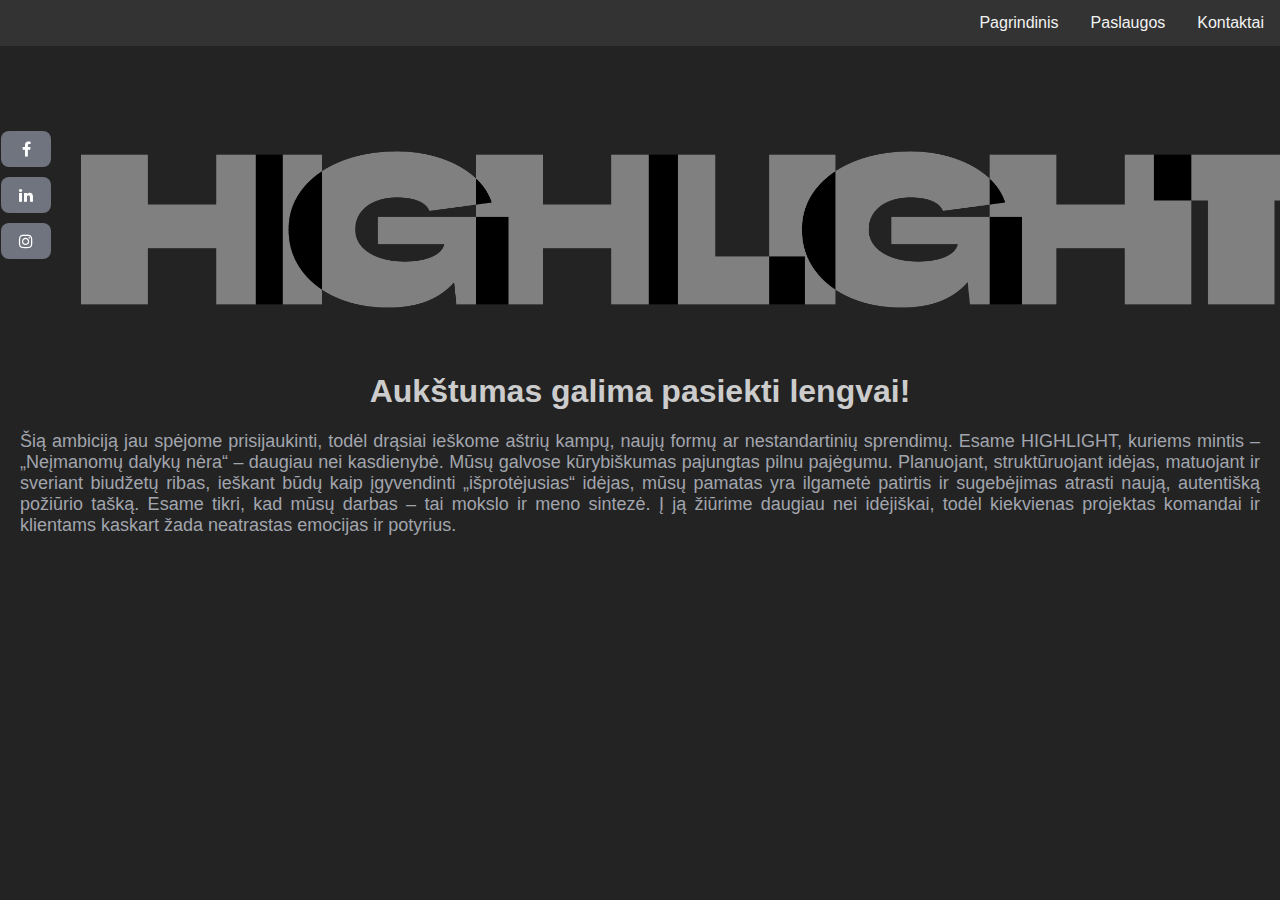
<file: index.html>
<!DOCTYPE html>
<html lang="en">
<head>
    <meta charset="UTF-8">
    <meta name="viewport" content="width=device-width, initial-scale=1.0">
    <link rel="stylesheet" href="/css/styles.css">
    <link rel="stylesheet" href="https://cdnjs.cloudflare.com/ajax/libs/font-awesome/4.7.0/css/font-awesome.min.css">
    <title>Baigiamasis</title>
</head>
<body>
    <div class="main-container">
    <!-- Social menu icons -->
    <div class="social-menu">
        <ul class="social-list">
            <li><a href="https://www.facebook.com/digital.highlight/?view_public_for=107325344166617" class="fa fa-facebook">
            </a></li>
            <li><a href="https://www.linkedin.com/company/highlightevents/?viewAsMember=true" class="fa fa-linkedin">
            </a></li>
            <li><a href="https://www.instagram.com/digital.highlight/" class="fa fa-instagram">
            </a></li>
        </ul>
    </div>

    <!-- FIxed menu -->
    <div class="navbar">
        <!-- <img class="hlt-logo" src="/assets/V_HIGHLIGHT_PROFILE-min.png" alt="h-logo"> -->
        <a href="/index.html">Pagrindinis</a>
        <a href="/services.html">Paslaugos</a>
        <a href="/contacts.html">Kontaktai</a>
      </div>
      
    <!-- Site main logo -->
        <div class="main-hlt-logo">
            <div class="main-logo">
                <img class="logo-reset" src="/assets/st_119.png" alt="Main company logo">
            </div>
        </div>

    <!-- Legend -->
		<div class="legend">
            <div class="legend-header"><h1>Aukštumas galima pasiekti lengvai!</h1></div>
    
                <div class="legend-text">Šią ambiciją jau spėjome prisijaukinti, todėl drąsiai ieškome aštrių kampų, naujų formų ar
                    nestandartinių sprendimų. Esame HIGHLIGHT, kuriems mintis – „Neįmanomų dalykų nėra“ – daugiau nei kasdienybė.
                
                    Mūsų galvose kūrybiškumas pajungtas pilnu pajėgumu. Planuojant, struktūruojant idėjas, matuojant ir sveriant
                    biudžetų ribas, ieškant būdų kaip įgyvendinti „išprotėjusias“ idėjas, mūsų pamatas yra ilgametė patirtis ir
                    sugebėjimas atrasti naują, autentišką požiūrio tašką.
                
                    Esame tikri, kad mūsų darbas – tai mokslo ir meno sintezė. Į ją žiūrime daugiau nei idėjiškai, todėl kiekvienas
                    projektas komandai ir klientams kaskart žada neatrastas emocijas ir potyrius.
                </div>
            </div>
        </div>   
    </div>
    

</body>
</html>
</file>
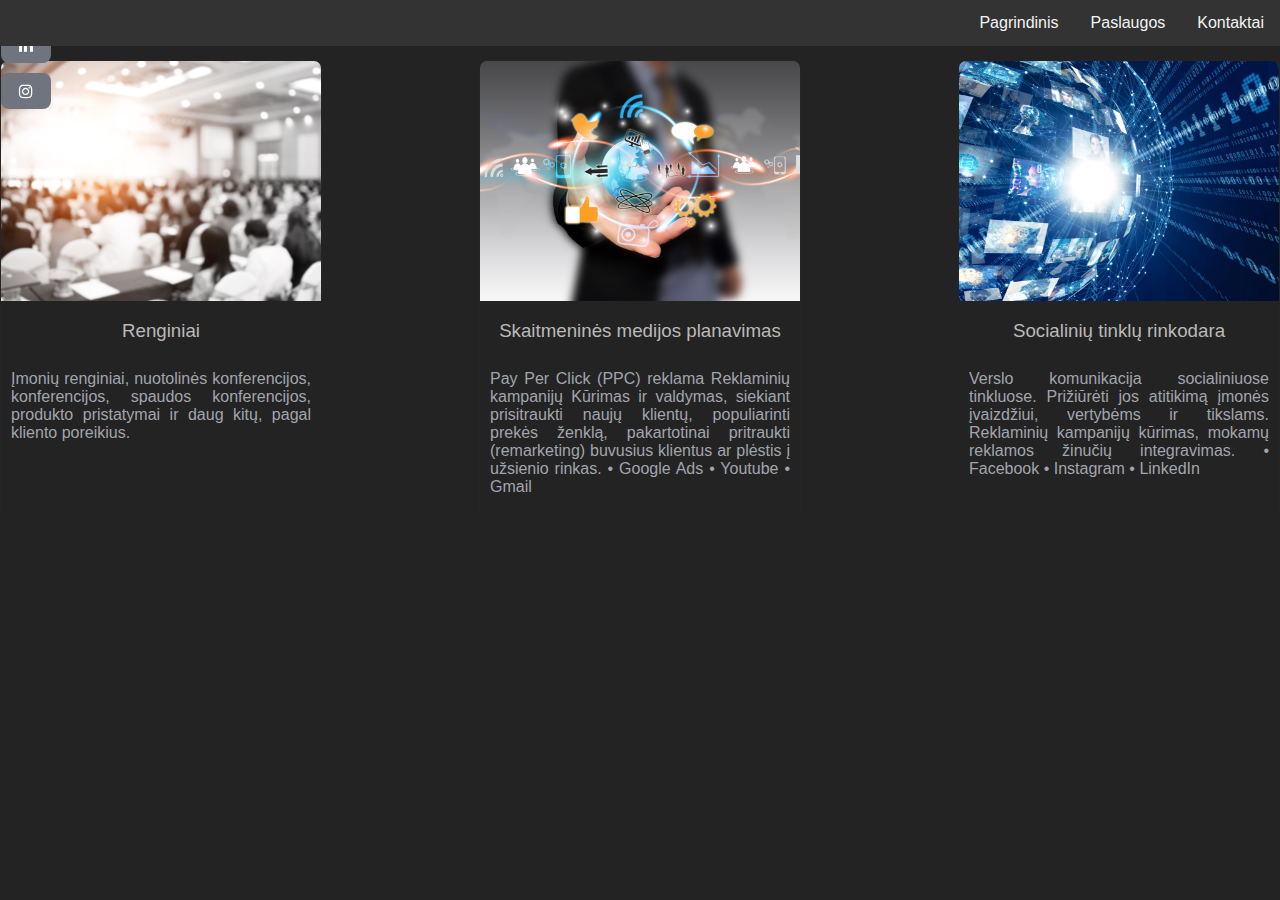
<file: services.html>
<!DOCTYPE html>
<html lang="en">
<head>
    <meta charset="UTF-8">
    <meta name="viewport" content="width=device-width, initial-scale=1.0">
    <link rel="stylesheet" href="/css/styles.css">
    <link rel="stylesheet" href="https://cdnjs.cloudflare.com/ajax/libs/font-awesome/4.7.0/css/font-awesome.min.css">
    <title>Baigiamasis</title>
</head>
<body>
    <div class="main-container">
    <!-- Social menu icons -->
    <div class="social-menu">
        <ul class="social-list">
            <li><a href="https://www.facebook.com/digital.highlight/?view_public_for=107325344166617" class="fa fa-facebook">
            </a></li>
            <li><a href="https://www.linkedin.com/company/highlightevents/?viewAsMember=true" class="fa fa-linkedin">
            </a></li>
            <li><a href="https://www.instagram.com/digital.highlight/" class="fa fa-instagram">
            </a></li>
        </ul>
    </div>

    <!-- FIxed menu -->
    <div class="navbar">
        <!-- <img class="hlt-logo" src="/assets/V_HIGHLIGHT_PROFILE-min.png" alt="h-logo"> -->
        <a href="/index.html">Pagrindinis</a>
        <a href="/services.html">Paslaugos</a>
        <a href="/contacts.html">Kontaktai</a>
      </div>

    <!-- Page content: our services -->
		<div class="section section-services">
				<!-- Service -->
				<div class="service">
					<img class="image-reset" src="/assets/services-1.jpg" alt="renginiai">
                    <h3>Renginiai</h3>
                    <p class="service-text"> Įmonių renginiai, nuotolinės konferencijos,
                        konferencijos, spaudos konferencijos,
                        produkto pristatymai ir daug kitų, pagal kliento poreikius. 
                          </p>
					
				</div>
				<!-- Serrvice -->
				<div class="service">
					<img class="image-reset" src="/assets/services-2.jpg" alt="soc.tinklai">
                    <h3>Skaitmeninės medijos planavimas</h3>
                    <p class="service-text">Pay Per Click (PPC) reklama
                        Reklaminių kampanijų Kūrimas ir valdymas, siekiant prisitraukti 
                        naujų klientų, populiarinti prekės ženklą, pakartotinai pritraukti 
                        (remarketing) buvusius klientus ar plėstis į užsienio rinkas.
                        •	Google Ads
                        •	Youtube
                        •	Gmail </p>
					
				</div>
				<!-- Service -->
				<div class="service">
					<img class="image-reset" src="/assets/services-3.jpg" alt="Digital">
                    <h3>Socialinių tinklų rinkodara</h3>
                    <p class="service-text"> Verslo komunikacija socialiniuose tinkluose. 
                        Prižiūrėti jos atitikimą įmonės įvaizdžiui, vertybėms ir tikslams. 
                        Reklaminių kampanijų kūrimas, mokamų reklamos žinučių integravimas.
                        •	Facebook
                        •	Instagram
                        •	LinkedIn</p>
					
				</div>
		</div>
    </div>   
</body>
</html>
</file>
<file: css/styles.css>
body {
	margin: 0;
  font-family: sans-serif;
  background-color: rgba(0, 0, 0, 0.863);
}

.main-container {
  margin: 0;
}

/* Reuseables */
.page-width {
	width: 100%;
	max-width: 1020px;
	margin: 0 auto;
}

.list-reset {
	padding-left: 0;
  list-style: none;
  text-decoration: black;
}

.image-reset {
  display: block;
	width: 100%;
}


/* Social menu */
.social-menu {
  margin-left: -1px;
  margin-top: -40px;
  position: fixed;
}

.social-list {
  list-style: none;
  padding: 0%;
  width: 0%;
}

.fa {
  padding: 10px;
  font-size: 30px;
  width: 30px;
  text-align: center;
  text-decoration: none;
  margin: 5px 2px;
  border-radius: 8px;
  }
  
  .fa:hover {
    opacity: 0.7;
  }
  
  .fa-facebook {
    background: #70747e;
    color: white;
  }
  
  .fa-linkedin {
    background: #70747e;
    color: white;
  }
  
  .fa-instagram {
    background: #70747e;
    color: white;
  }
  

/* Navigation */
.navbar {
  display: flex;
  justify-content: flex-end;
  overflow: hidden;
  background-color: #333;
  position: fixed; 
  top: 0; 
  width: 100%; 
}

.navbar a {
  color: #f2f2f2;
  text-align: center;
  padding: 14px 16px;
  text-decoration: none;
  border-radius: 8px;
}

.navbar a:hover {
  background: #ddd;
  color: black;
}

.navbar .hlt-logo {
  width: 50px;
	position: fixed;
}

/* Main content */
/* .main {
  margin-top: 30px; 
} */


/* HLT */
.main-hlt-logo {
  position: center;
  margin: 30px;
  margin-top: 150px;
  margin-left: 80px;
}

.logo-reset {
  width: 1250px;
}


/* Legend */
.legend-header h1 {
  margin-top: 60px;
  text-align: center;
  color: rgb(204, 204, 204);
}

.legend-text {
  text-align: justify;
  margin-top: 30px;
  font-size: large;
  font-weight: 400;
  margin: 20px;
  color: #a2a5ad;
}


/* Services */
.section-services {
  display: flex;
  justify-content: space-between;
}

.section-services .service {
	width: 320px;
	margin-top: 60px;
	margin-bottom: 80px;
	border: 1px solid rgba(59, 58, 58, 0.1);
	cursor: default;
	box-shadow: 0px 4px 12px 0px rgba(186,186,186,0);
	border-radius: 8px;
  overflow: hidden;
}

.section-services .service:hover {
	box-shadow: 0px 4px 12px 0px rgba(186,186,186,1);
	transform: scale(1.04);
	transition: all .4s ease-in-out;
}

.section-services .service h3 {
  font-style: inherit;
	text-align: center;
	font-weight: 400;
	color: rgb(187, 185, 185)
}

.service .service-text {
  padding: 10px;
  text-align: justify;
  color: #a2a5ad;
}


/* Contacts */
.container {
  display: flex;
  justify-content: space-between;
  width: 820px;
  align-items: fill;
  margin-top: 80px;
  margin-left: 120px;
	/* border: 1px solid rgba(112, 108, 108, 0.1); */
	box-shadow: 0px 4px 12px 0px rgba(186,186,186,0);
	border-radius: 8px;
  overflow: hidden;
}

.contacts-info {
  list-style: none;
  color: #a2a5ad;
  text-justify: distribute;
  font-size: large;
}

.contacts-logo {
	width: 100%;
}


/* Responsive */
@media (max-width: 1200px) {
	.page-width {
		width: auto;
		max-width: none;
		margin: 0 30px;
	}
}
</file>
